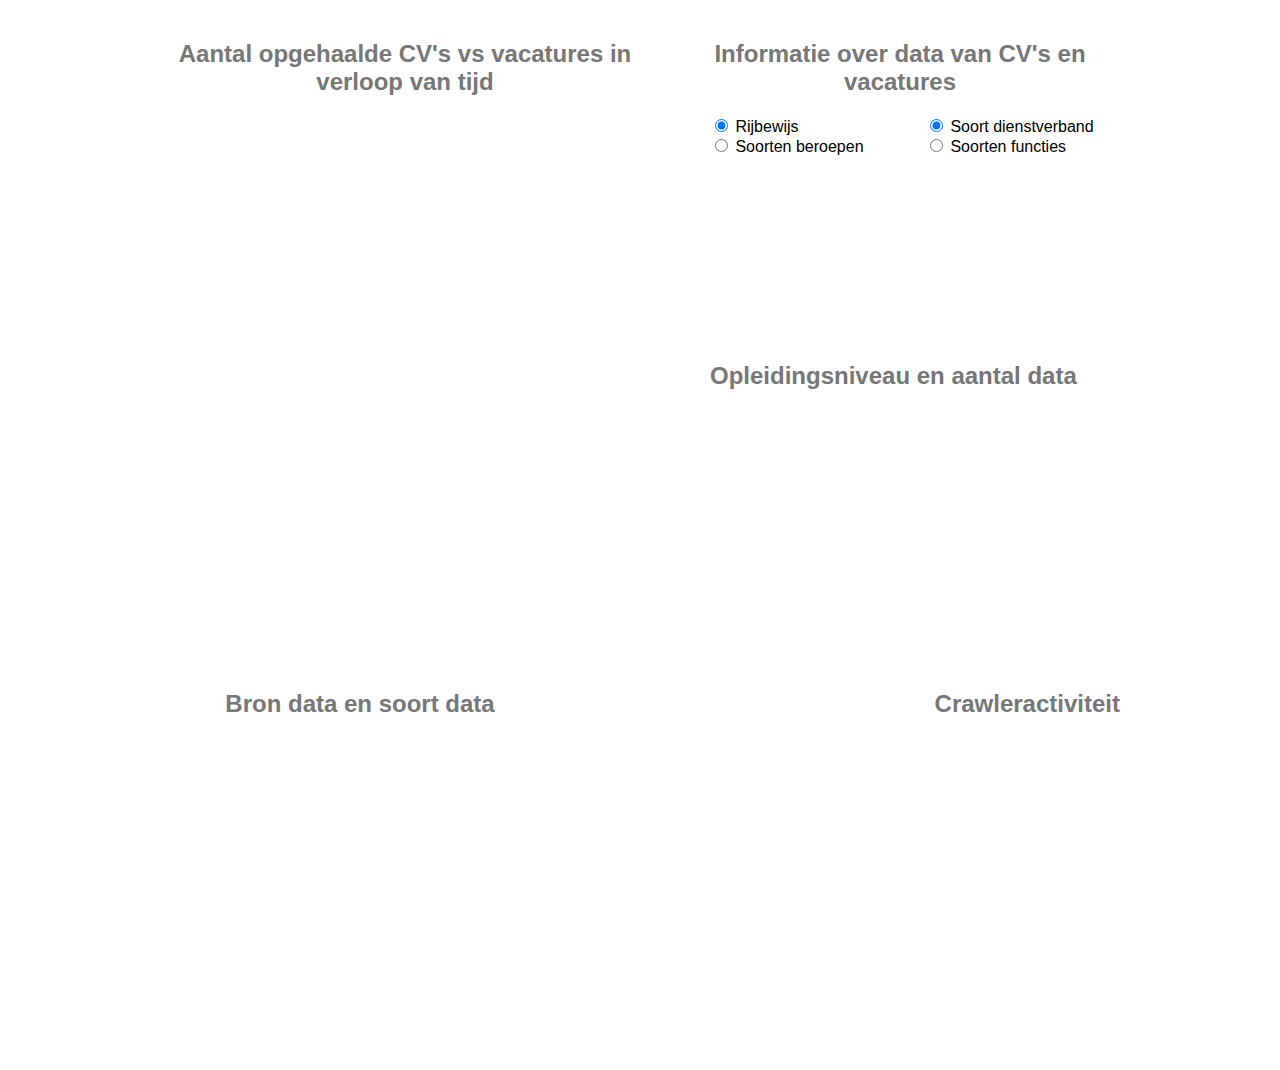
<file: Deborah/html/index.html>
<!DOCTYPE html>

<!--
	© Deborah Gaanderse 2014
-->

<head>
	<link rel=stylesheet href="css/style.css" type="text/css" />
	<title>Deborah's dashboard</title>
</head>

<script src="http://d3js.org/d3.v3.min.js"></script>
<script src="http://labratrevenge.com/d3-tip/javascripts/d3.tip.min.js"></script>

<body>
	<div id="container">
		<div id="left">
			<h2>Aantal opgehaalde CV's vs vacatures in verloop van tijd</h2>
			<script type="text/javascript" src="js/showreel.js"></script>
		</div>

		<div id="right">
			<h2 style="margin-left: -50px;">Informatie over data van CV's en vacatures</h2>
			<div id="donutgraphs">
				<div id="form1">
					<form>
						<label><input id="cvinput" type="radio" name="dataset" value="xrij" checked> Rijbewijs</label> <br />
						<label><input id="cvinput" type="radio" name="dataset" value="xberoep"> Soorten beroepen</label>
					</form>
				</div>
				<div id="form2">
					<form>
						<label><input id="vacinput" type="radio" name="dataset" value="xdienstverband" checked> Soort dienstverband</label> <br />
						<label><input id="vacinput" type="radio" name="dataset" value="xfunctie"> Soorten functies</label>
					</form>
				</div>
				<script type="text/javascript" src="js/cvdonut.js"></script>
				<script type="text/javascript" src="js/vacdonut.js"></script>
			</div>
		
			<div id="bargraphs">
				<h2>Opleidingsniveau en aantal data</h2>
				<script type="text/javascript" src="js/dualbar.js"></script>

				
				<script type="text/javascript" src="js/tooltipbar.js"></script>
			</div>
		</div>
		
		<div id="under">
			<div id="seq">
				<h2>Bron data en soort data</h2>
				<div id="main">
					<div id="sequence"></div>
					<div id="chart">
						<div id="explanation" style="visibility: hidden;">
							<span id="percentage"></span><br/>
							van de data van de database bestaat hieruit
						</div>
					</div>
				</div>
				<!--
				<div id="sidebar">
					<input type="checkbox" id="togglelegend"> Legenda<br/>
					<div id="legend" style="visibility: hidden;"></div>
				</div>
				-->
				<script type="text/javascript" src="js/sequences.js"></script>
			</div>
			
			<div id="brushbar">	
				<h2>Crawleractiviteit</h2>
				<script type="text/javascript" src="js/brushbar.js"></script>
			</div>
		</div>
	</div>
</body>
</html>
</file>
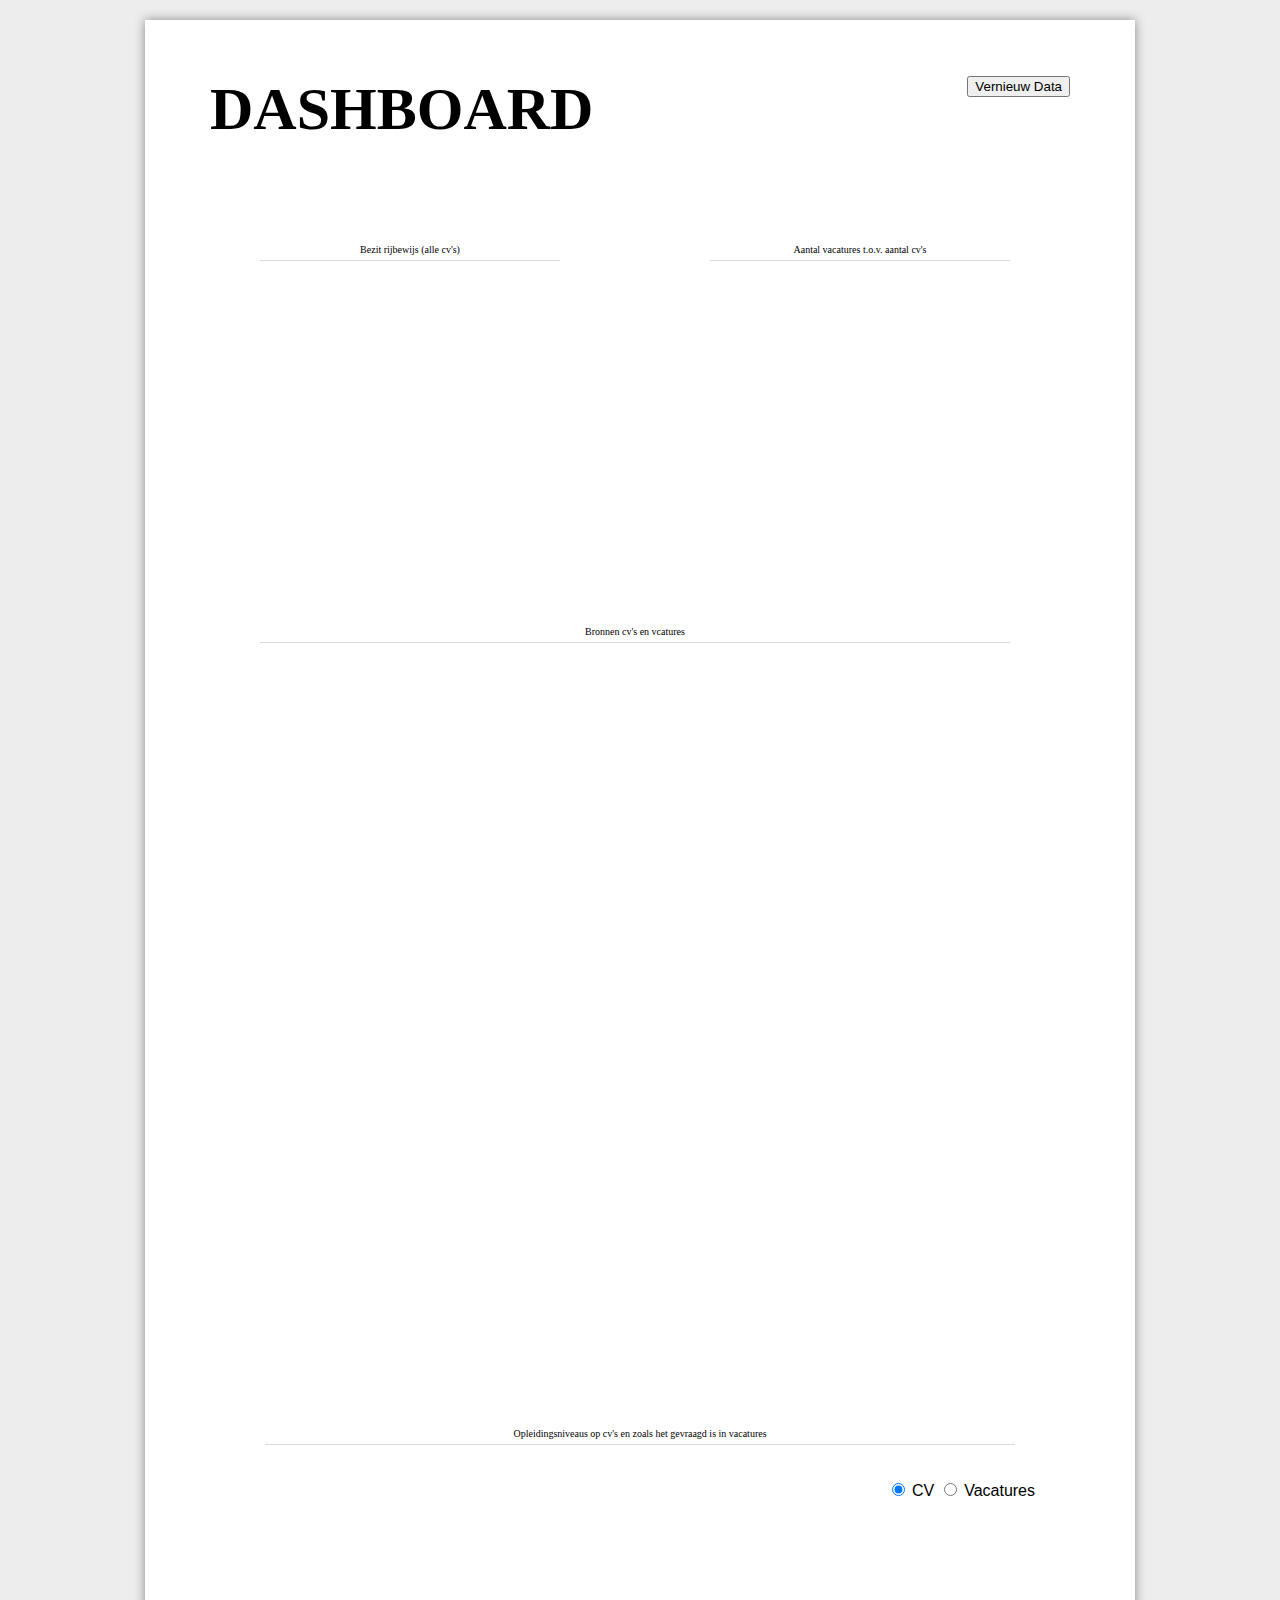
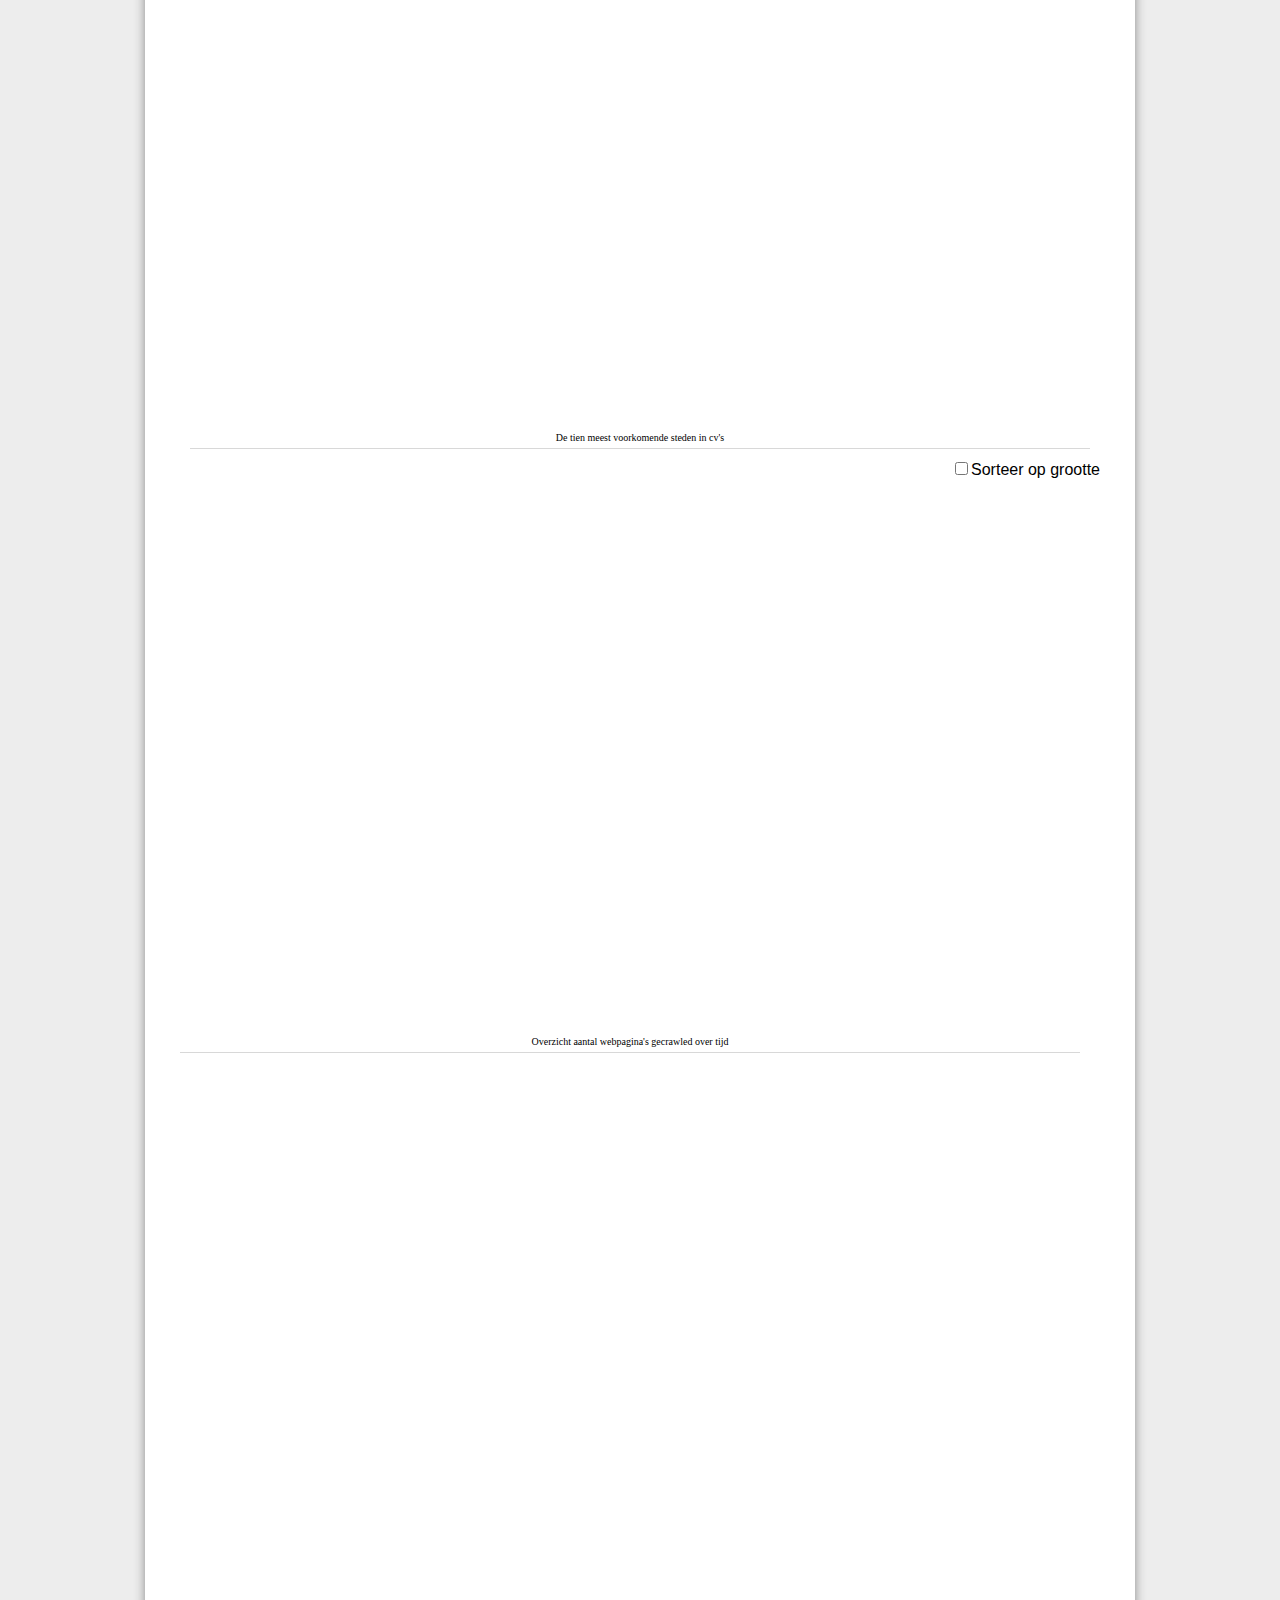
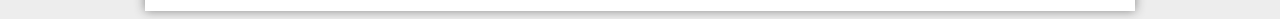
<file: Pepijn/html/index.html>
<!DOCTYPE html>
<head>
	<meta charset="utf-8">
	<title>Pepijn's dashboard</title>
	<link rel="stylesheet" type="text/css" href="style.css">
</head>
<body>
	<div id="container">
		<div id="header">
			<h1>DASHBOARD</h1>
		
			<div class = "refreshbutton">
			<button onclick="location.href = 'http://infprj01-56.no-ip.org:8080/dashboard_pepijn/update_dashboard';" >Vernieuw Data</button>
			</div>
		
		</div>
	
		<p class = "smallgraph">
			Bezit rijbewijs (alle cv's)
			<span class="line"></span>
			<iframe height=300 width=300 src="piechart/piechart.html" marginwidth="0" marginheight="0" scrolling="no" frameBorder="0"></iframe>
		</p>
		
		<p class = "smallgraph">
			Aantal vacatures t.o.v. aantal cv's 
			<span class="line"></span>
			<iframe height=300 width=300 src="piechart2/piechart2.html" marginwidth="0" marginheight="0" scrolling="no" frameBorder="0"></iframe>
		</p> 
		
		<p class="clear"/>
		
		<p class = "sequencesgraph">
			Bronnen cv's en vcatures
			<span class="line"></span>
			<iframe height=750 width=750 src="sequences/sequences.html" marginwidth="0" marginheight="0" scrolling="no" frameBorder="0"></iframe>
		</p>
		
		<p class="clear"/>

		<p class="donutgraph">
			Opleidingsniveaus op cv's en zoals het gevraagd is in vacatures
			<span class="line"></span>
			<iframe height=550 width=800 src="donutgraph/donutgraph.html" marginwidth="0" marginheight="0" scrolling="no" frameBorder="0"></iframe>
		</p>
		
		<p class="clear"/>

		<p class="sortablebars">
			De tien meest voorkomende steden in cv's
			<span class="line"></span>
			<iframe height=500 width=960 src="sortablebar/sortablebar.html" marginwidth="0" marginheight="0" scrolling="no" frameBorder="0"></iframe>
		</p>
		
		<p class="clear"/>
		
		<p class="areachart">
			Overzicht aantal webpagina's gecrawled over tijd
			<span class="line"></span>
			<iframe height=500 width=960 src="areachart/areachart.html" marginwidth="0" marginheight="0" scrolling="no" frameBorder="0"></iframe>
		</p>
		
	</div>
	
	
</body>
</html>
</file>
<file: Deborah/html/css/style.css>
body {
  font-family: "Helvetica Neue", Helvetica, Arial, sans-serif;
  margin: auto;
  width: 1000px;
  padding-top: 20px;
}

text {
  font: 10px sans-serif;
}

.d3-tip {
  line-height: 1;
  font-weight: bold;
  padding: 12px;
  background: rgba(0, 0, 0, 0.8);
  color: #fff;
  border-radius: 2px;
}

/* Creates a small triangle extender for the tooltip */
.d3-tip:after {
  box-sizing: border-box;
  display: inline;
  font-size: 10px;
  width: 100%;
  line-height: 1;
  color: rgba(0, 0, 0, 0.8);
  content: "\25BC";
  position: absolute;
  text-align: center;
}

/* Style northward tooltips differently */
.d3-tip.n:after {
  margin: -1px 0 0 0;
  top: 100%;
  left: 0;
}

.d3-tip:after {
	pointer-events: none;
	}

/*Change to brushdiv 	
path {
  fill: steelblue;
}
*/

.axis path,
.axis line {
  fill: none;
  stroke: #000;
  shape-rendering: crispEdges;
}

.brush .extent {
  stroke: #fff;
  fill-opacity: .125;
  shape-rendering: crispEdges;
}

/* change to dualbardiv */
.y.axisRight text {
    fill: orange;
}

.y.axisLeft text {
    fill: steelblue;
}

.axis path,
.axis line {
  fill: none;
  stroke: #000;
  shape-rendering: crispEdges;
}

.bar1 {
  fill: steelblue;
}

.bar2 {
  fill: orange;
}

.x.axis path {
  display: none;
}

/* change to sequencesgraph */
#main svg {
  margin-left: -50px;
}

#main {
  float: left;
  width: 350px;
  margin-left: 40px;
}

#sidebar {
  margin-left: -50px;
  float: right;
  width: 100px;
}

#sequence {
  width: 300px;
  height: 70px;
}

#legend {
  margin-left: 0px;
  padding: 10px 0 0 3px;
}

#sequence text, #legend text {
  font-weight: 600;
  fill: #fff;
}

#chart {
  position: relative;
}

#chart path {
  stroke: #fff;
}

#explanation {
  margin-left: -50px;
  position: absolute;
  top: 80px;
  left: 158px;
  width: 90px;
  text-align: center;
  color: #666;
  z-index: -1;
  font-size: 10pt;
}

#percentage {
  font-size: 2em;
}

/* change to showreeldiv */
.line {
  fill: none;
  stroke: #000;
  stroke-width: 2px;
}

#vacdonut {
  height: 100px;
  width: 300px;
}

#cvdonut {
  height: 100px;
  width: 300px;
 }
 
#left {
	width: 530px;
	height: 650px;
	float: left;
	display: inline-block;
	}
	
#right {
	width: 430px;
	height: 650px;
	display: inline-block;
	float: right;
	}
	
#bargraphs {
	display: inline-block;
	height: 250px;
	margin-top: -30px;
	}
	
#dualbar {
	margin-top: -50px;
	margin-left: -23px;
	}
	
#tooltip {
	margin-top: -200px;
	margin-right: -50px;
	}
	
#donutgraphs {
	display: inline-block;
	height: 250px;
	}
	
#under {
	display: inline-block;
	height: 400px;
	width: 940px;
	}
	
#brushbar {
	float: right;
	margin-top: -68px;
	margin-right: -40px;
	}
	
#seq {
	width:400px;
	margin-left: 20px;
	}
	
#form1 {
	width: 215px;
	height: 50px;
	display: inline-block;
	float: left;
	}
	
#form2 {
	width: 215px;
	height: 50px;
	display: inline-block;
	float: right;
	}
	
h2 {
	color:#777777;
	font-family:arial;
	text-decoration:none;
	text-align:center;
	text-shadow:1px 1px 0px #ffffff;
	}
</file>
<file: Pepijn/html/style.css>
#container {
	width:960px;
	margin-left:auto;
	margin-right:auto;
	padding: 15px;
	font-family:"Verdana";
	font-size: 12px;
	background-color:white;
	-moz-box-shadow: 0 0 10px #888;
	-webkit-box-shadow: 0 0 10px#888;
	box-shadow: 0 0 10px #888;
	margin-top:20px;
	}
	
html {
	background-color:#EDEDED;
	}
	
.description {
	font-size: 10px;
	}
	
.smallgraph {
	width:300px;
	height:320px;
	float: left;
	font-size: 10px;
	margin-left: 100px;
	margin-right:50px;
	text-align:center;
	}

.clear {
	height:30px;
	clear:both;
	}
	
.sequencesgraph {
	width:750px;
	height:750px;
	float: left;
	font-size: 10px;
	margin-left: 100px;
	margin-right:50px;
	text-align:center;
	}
	
.sortablebars {
	width:900px;
	height:550px;
	font-size: 10px;
	margin-left: auto;
	margin-right: auto;
	text-align:center;
	}
	
.donutgraph {
	width:750px;
	height:550px;
	font-size: 10px;
	margin-left: auto;
	margin-right: auto;
	text-align:center;
	}
	
.areachart {
	width:900px;
	height:550px;
	font-size: 10px;
	margin-left: 20px;
	text-align:center;
	}
	
.line{ 
	margin-top:5px;
    display:block;
    border:none;
    color:white;
    height:1px;
    background:#D8D8D8;
}

.refreshbutton {
	float:right;
	margin-top: -120px;
	margin-right: 100px;
	}
	
#header {
	margin-left:50px;
	width: 100%;
	font-size: 30px;
	padding-bottom: 50px;
	}
</file>
